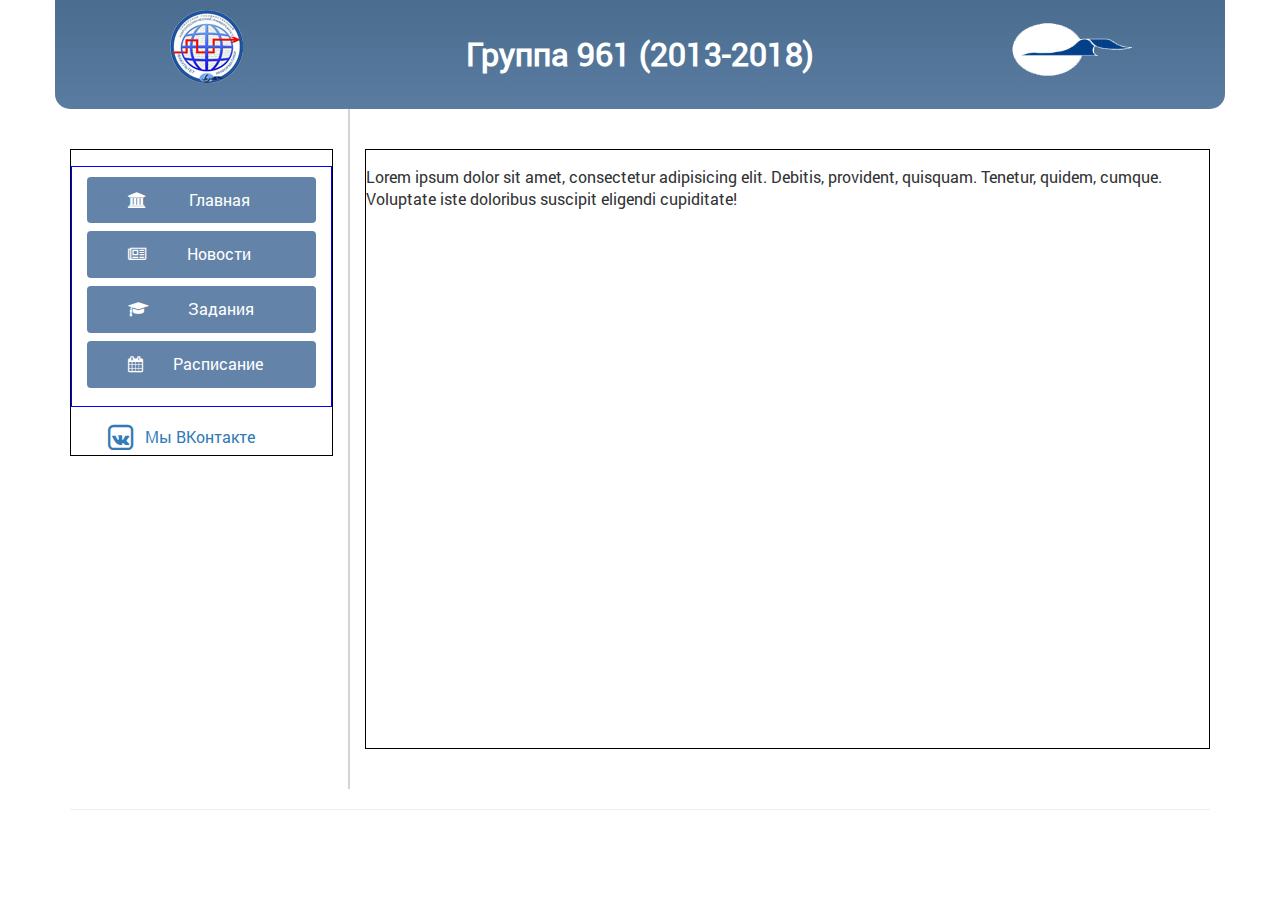
<file: index.html>
<!DOCTYPE html>
<!--[if lt IE 7]><html lang="ru" class="lt-ie9 lt-ie8 lt-ie7"><![endif]-->
<!--[if IE 7]><html lang="ru" class="lt-ie9 lt-ie8"><![endif]-->
<!--[if IE 8]><html lang="ru" class="lt-ie9"><![endif]-->
<!--[if gt IE 8]><!-->
<html lang="ru">
<!--<![endif]-->
<head>
	<meta charset="utf-8" />
	<title>Группа 961</title>
	<meta name="description" content="" />
	<meta http-equiv="X-UA-Compatible" content="IE=edge" />
	<meta name="viewport" content="width=device-width, initial-scale=1.0" />
	<link rel="shortcut icon" href="img/faq-logo.png" height="16" width="16" />
	<link rel="stylesheet" href="libs/bootstrap/bootstrap-grid-3.3.1.min.css" />
	<link rel="stylesheet" href="libs/font-awesome-4.3.0/css/font-awesome.min.css" />
	<link rel="stylesheet" href="libs/fancybox/jquery.fancybox.css" />
	<link rel="stylesheet" href="libs/owl-carousel/owl.carousel.css" />
	<link rel="stylesheet" href="libs/countdown/jquery.countdown.css" />
	<link rel="stylesheet" href="css/fonts.css" />
	<link rel="stylesheet" href="css/main.css" />
	<link rel="stylesheet" href="css/media.css" />
</head>
<body>

	<header>
		<div class="container">
			<div class="row header">
				<div class="col-md-3">
					<img class="head-left-logo" src="img/faq-logo.png" height="73" width="73" alt="Логотип факультета">
				</div>
				<div class="col-md-6">
					<h1 class="head-center">Группа 961 (2013-2018)</h1>
				</div>
				<div class="col-md-3">
					<img class="head-right-logo" src="img/ssau-logo.png" height="53" width="120" alt="Логотип СГАУ">
				</div>
			</div>
		</div>
	</header>

	<main>
		<div class="container">
			<div class="row">
				<div class="col-md-3 left-part">
					<div class="left-col">
						<ul class="left-menu">
							<li><a class="menu-btn" href="index.html"><span class="icon"><i class="fa fa-university"></i></span>Главная</a></li>
							<li><a id="news" class="menu-btn" href="#"><span class="icon"><i class="fa fa-newspaper-o"></i></span>Новости</a></li>
							<li><a class="menu-btn" href="#"><span class="icon"><i class="fa fa-graduation-cap"></i></span>Задания</a></li>
							<li><a class="menu-btn" href="BD/9621.xls"><span class="icon"><i class="fa fa-calendar"></i></span>Расписание</a></li>
						</ul>

						<a class="vk-btn" href="https://vk.com/ssau_9621">
							<span class="fa-stack vk-icon">
						    	<i class="fa fa-square-o fa-stack-2x"></i>
						    	<i class="fa fa-vk fa-stack-1x"></i>
							</span>&nbsp; Мы ВКонтакте
						</a>
					</div>
				</div>
				<div class="col-md-9 right-part">
					<div id="update" class="right-col">
						<p>Lorem ipsum dolor sit amet, consectetur adipisicing elit. Debitis, provident, quisquam. Tenetur, quidem, cumque. Voluptate iste doloribus suscipit eligendi cupiditate!</p>
					</div>
				</div>
			</div>
		</div>
	</main>

	<footer>
		<div class="container">
			<div class="row">
				<div class="col-md-12">
					<hr>
				</div>
			</div>
		</div>
	</footer>

	<!--[if lt IE 9]>
	<script src="libs/html5shiv/es5-shim.min.js"></script>
	<script src="libs/html5shiv/html5shiv.min.js"></script>
	<script src="libs/html5shiv/html5shiv-printshiv.min.js"></script>
	<script src="libs/respond/respond.min.js"></script>
	<![endif]-->
	<script src="libs/jquery/jquery-1.11.1.min.js"></script>
	<script src="libs/jquery-mousewheel/jquery.mousewheel.min.js"></script>
	<script src="libs/fancybox/jquery.fancybox.pack.js"></script>
	<script src="libs/waypoints/waypoints-1.6.2.min.js"></script>
	<script src="libs/scrollto/jquery.scrollTo.min.js"></script>
	<script src="libs/owl-carousel/owl.carousel.min.js"></script>
	<script src="libs/countdown/jquery.plugin.js"></script>
	<script src="libs/countdown/jquery.countdown.min.js"></script>
	<script src="libs/countdown/jquery.countdown-ru.js"></script>
	<script src="libs/landing-nav/navigation.js"></script>
	<script src="js/common.js"></script>
	<script src="js/script.js"></script>
	<!-- Yandex.Metrika counter --><!-- /Yandex.Metrika counter -->
	<!-- Google Analytics counter --><!-- /Google Analytics counter -->
</body>
</html>
</file>
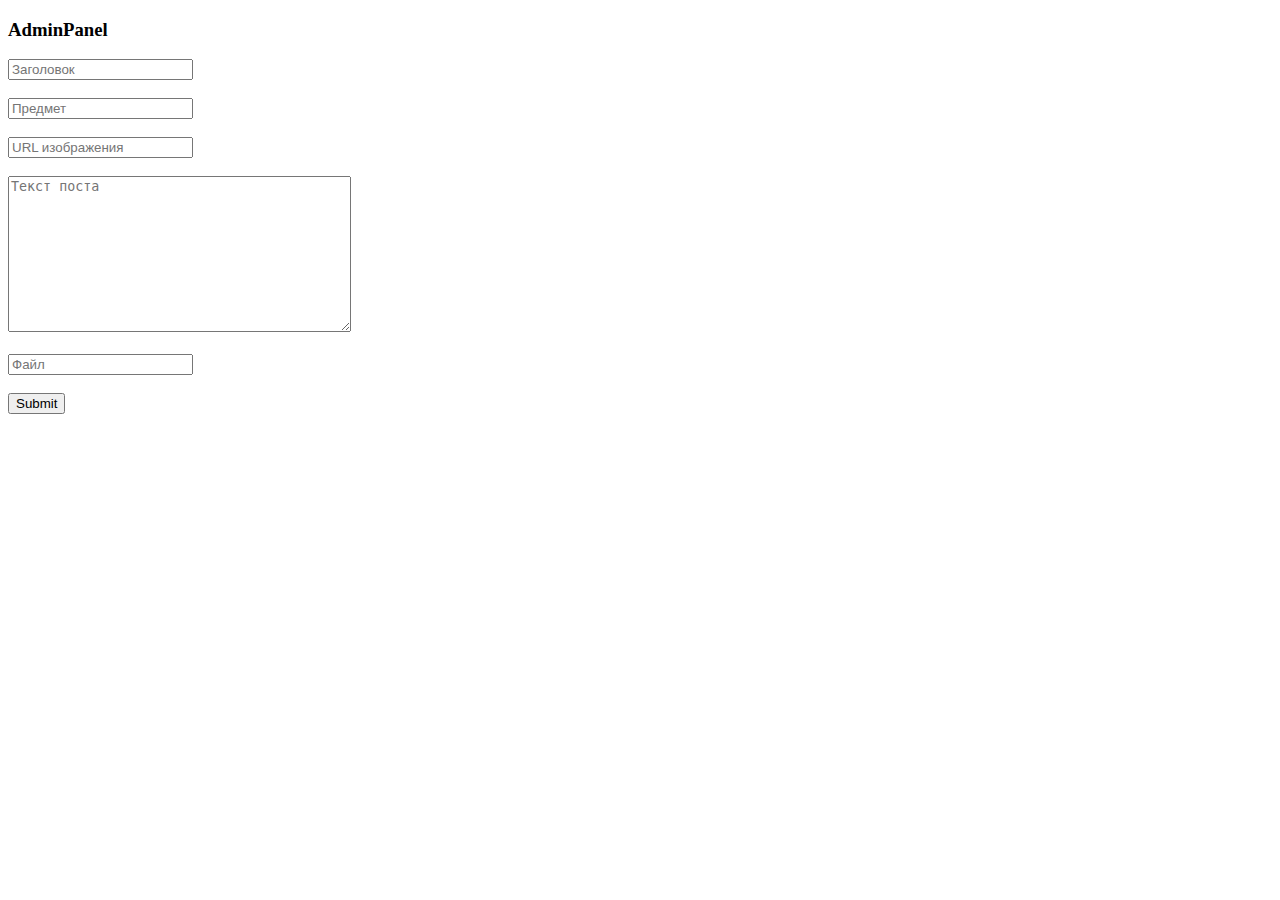
<file: admin_form.html>
<!DOCTYPE html>
<html lang="ru">
<head>
	<meta charset="UTF-8">
	<title>AdminPanel</title>
</head>
<body>
	<h3>AdminPanel</h3>
	<form id="admin_form" action="POST">
		<input id="title" type="text" placeholder="Заголовок"><br><br>
		<input id="subject" type="text" placeholder="Предмет"><br><br>
		<input id="imgUrl" type="text" placeholder="URL изображения"><br><br>
		<textarea id="text" cols="40" rows="10" placeholder="Текст поста"></textarea><br><br>
		<input id="file" type="text" placeholder="Файл"><br><br>
		<input id="submit" type="submit">
	</form>


	<!-- scripts -->

	<script src="libs/jquery/jquery-1.11.1.min.js"></script>
	<script src="js/admin.js"></script>
</body>
</html>
</file>
<file: css/fonts.css>
/* font-family: "RobotoRegular"; */
@font-face {
	font-family: "RobotoRegular";
	src: url("../fonts/RobotoRegular/RobotoRegular.eot");
	src: url("../fonts/RobotoRegular/RobotoRegular.eot?#iefix")format("embedded-opentype"),
	url("../fonts/RobotoRegular/RobotoRegular.woff") format("woff"),
	url("../fonts/RobotoRegular/RobotoRegular.ttf") format("truetype");
	font-style: normal;
	font-weight: normal;
}
/* font-family: "RobotoLight"; */
@font-face {
	font-family: "RobotoLight";
	src: url("../fonts/RobotoLight/RobotoLight.eot");
	src: url("../fonts/RobotoLight/RobotoLight.eot?#iefix")format("embedded-opentype"),
	url("../fonts/RobotoLight/RobotoLight.woff") format("woff"),
	url("../fonts/RobotoLight/RobotoLight.ttf") format("truetype");
	font-style: normal;
	font-weight: normal;
}
/* font-family: "RobotoMedium"; */
@font-face {
	font-family: "RobotoMedium";
	src: url("../fonts/RobotoMedium/RobotoMedium.eot");
	src: url("../fonts/RobotoMedium/RobotoMedium.eot?#iefix")format("embedded-opentype"),
	url("../fonts/RobotoMedium/RobotoMedium.woff") format("woff"),
	url("../fonts/RobotoMedium/RobotoMedium.ttf") format("truetype");
	font-style: normal;
	font-weight: normal;
}
/* font-family: "RobotoBold"; */
@font-face {
	font-family: "RobotoBold";
	src: url("../fonts/RobotoBold/RobotoBold.eot");
	src: url("../fonts/RobotoBold/RobotoBold.eot?#iefix")format("embedded-opentype"),
	url("../fonts/RobotoBold/RobotoBold.woff") format("woff"),
	url("../fonts/RobotoBold/RobotoBold.ttf") format("truetype");
	font-style: normal;
	font-weight: normal;
}
</file>
<file: css/main.css>
*::-webkit-input-placeholder {
	color: #666;
	opacity: 1;
}
*:-moz-placeholder {
	color: #666;
	opacity: 1;
}
*::-moz-placeholder {
	color: #666;
	opacity: 1;
}
*:-ms-input-placeholder {
	color: #666;
	opacity: 1;
}

body input:focus:required:invalid,
body textarea:focus:required:invalid {
	
}
body input:required:valid,
body textarea:required:valid {
	
}
body {
	font-family: "RobotoRegular", sans-serif;
	font-size: 1.6em;
}
.header {
	background: #5A7CA0; /* Для старых браузров */
    background: linear-gradient(to top, #5A7CA0, #4A6C8F);
    padding: 10px;
    border-radius: 0 0 15px 15px;
    min-height: 100px;
}
.head-left-logo {
	margin: 0 35% 0 35%;
}
.head-center {
	text-align: center;
	color: #ffffff;
}
.head-right-logo {
	margin: 5% 27% 0 27%;
}
.right-part {
	border-left: 2px solid #d3d3d3;
}
.left-col {
	margin: 40px auto;
	border: 1px solid black;
}
.right-col {
	margin: 40px auto;
	border: 1px solid black;
	min-height: 600px;
}
.left-menu {
	list-style: none;
	text-align: center;
	padding: 10px 15px;

	border: 1px solid blue;
	
}
.left-menu li {
	text-decoration: none;
	margin: 0 0 8px 0;
	/*border-bottom: 1px solid red;*/
}
a.menu-btn {
	display: block;
	color: #ffffff;
	text-align: center;
	padding: 12px 10%;
	background: #6383A8;
	border-radius: 4px;
	-webkit-transition: 0.4s;
    -moz-transition: 0.4s;
    -o-transition: 0.4s;
	transition: 0.4s;
}
a.menu-btn:hover {
	background: #1E9DE2;
}
span.icon {
	float: left;
	margin-left: 10%;
}
a.vk-btn {
	display: block;
	margin: 0 13%;
	color: #337ab7;
	text-decoration: none;
}
.posts {
	list-style: none;
	padding: 0 40px;
}
.posts li {
	border-bottom: 1px solid #EEEEEE;
	padding-bottom: 20px;
	margin-bottom: 60px;
}
</file>
<file: css/media.css>
/*==========  Desktop First Method  ==========*/

/* Large Devices, Wide Screens */
@media only screen and (max-width : 1200px) {

}

/* Medium Devices, Desktops */
@media only screen and (max-width : 992px) {

}

/* Small Devices, Tablets */
@media only screen and (max-width : 768px) {

}

/* Extra Small Devices, Phones */
@media only screen and (max-width : 480px) {

}

/* Custom, iPhone Retina */
@media only screen and (max-width : 320px) {

}


/*==========  Mobile First Method  ==========*/

/* Custom, iPhone Retina */
@media only screen and (min-width : 320px) {

}

/* Extra Small Devices, Phones */
@media only screen and (min-width : 480px) {

}

/* Small Devices, Tablets */
@media only screen and (min-width : 768px) {

}

/* Medium Devices, Desktops */
@media only screen and (min-width : 992px) {

}

 /* Large Devices, Wide Screens */
@media only screen and (min-width : 1200px) {

}
</file>
